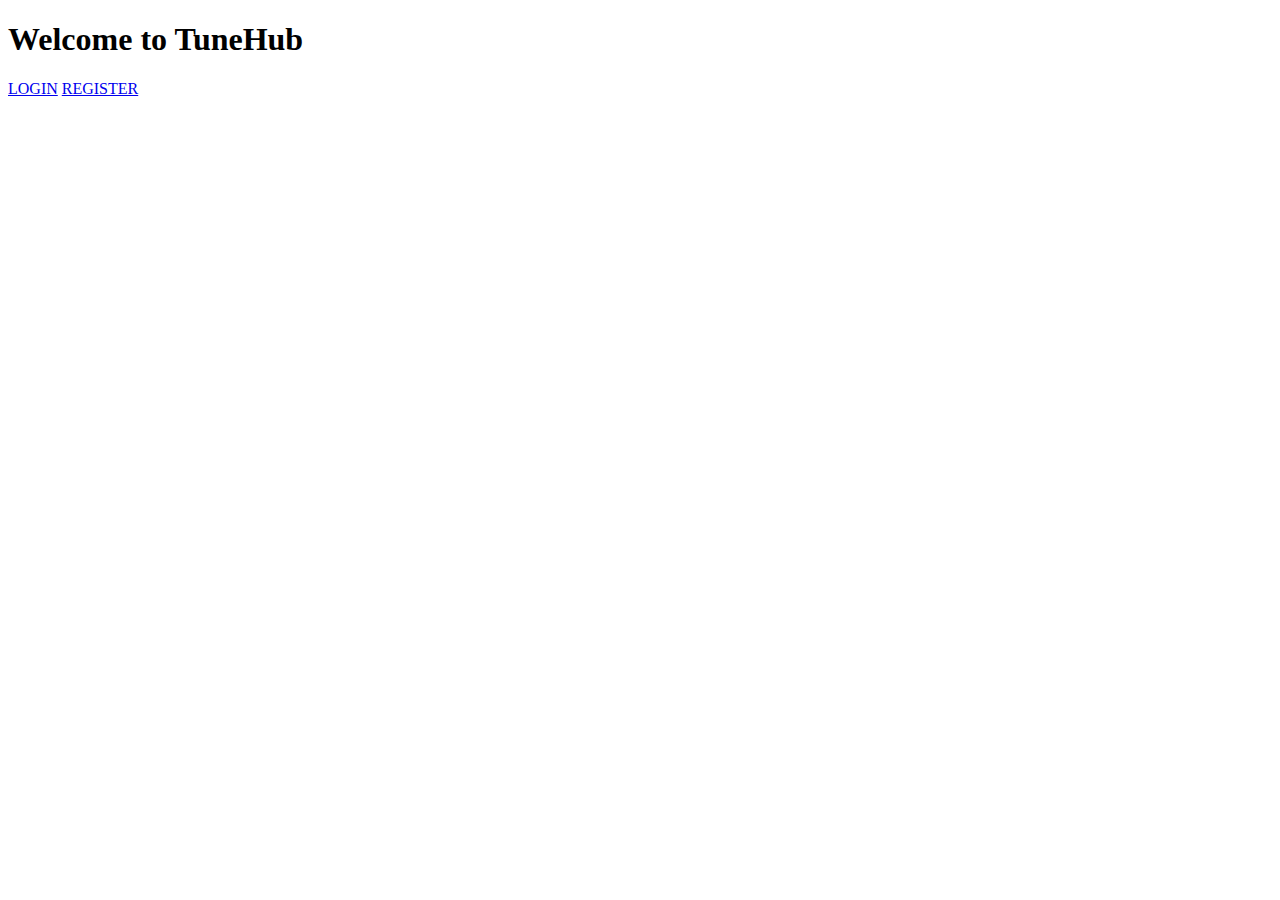
<file: src/main/resources/templates/index.html>
<!DOCTYPE html>
<html>
<head>
    <title>INDEX PAGE</title>
    <link rel="stylesheet" type="text/css" th:href="@{/index.css}">
</head>
<body>
    <div class="container">
        <h1 class="heading">Welcome to TuneHub</h1>
        <a href="login" class="button">LOGIN</a>
        <a href="registration" class="button">REGISTER</a>
    </div>
</body>
</html>
</file>
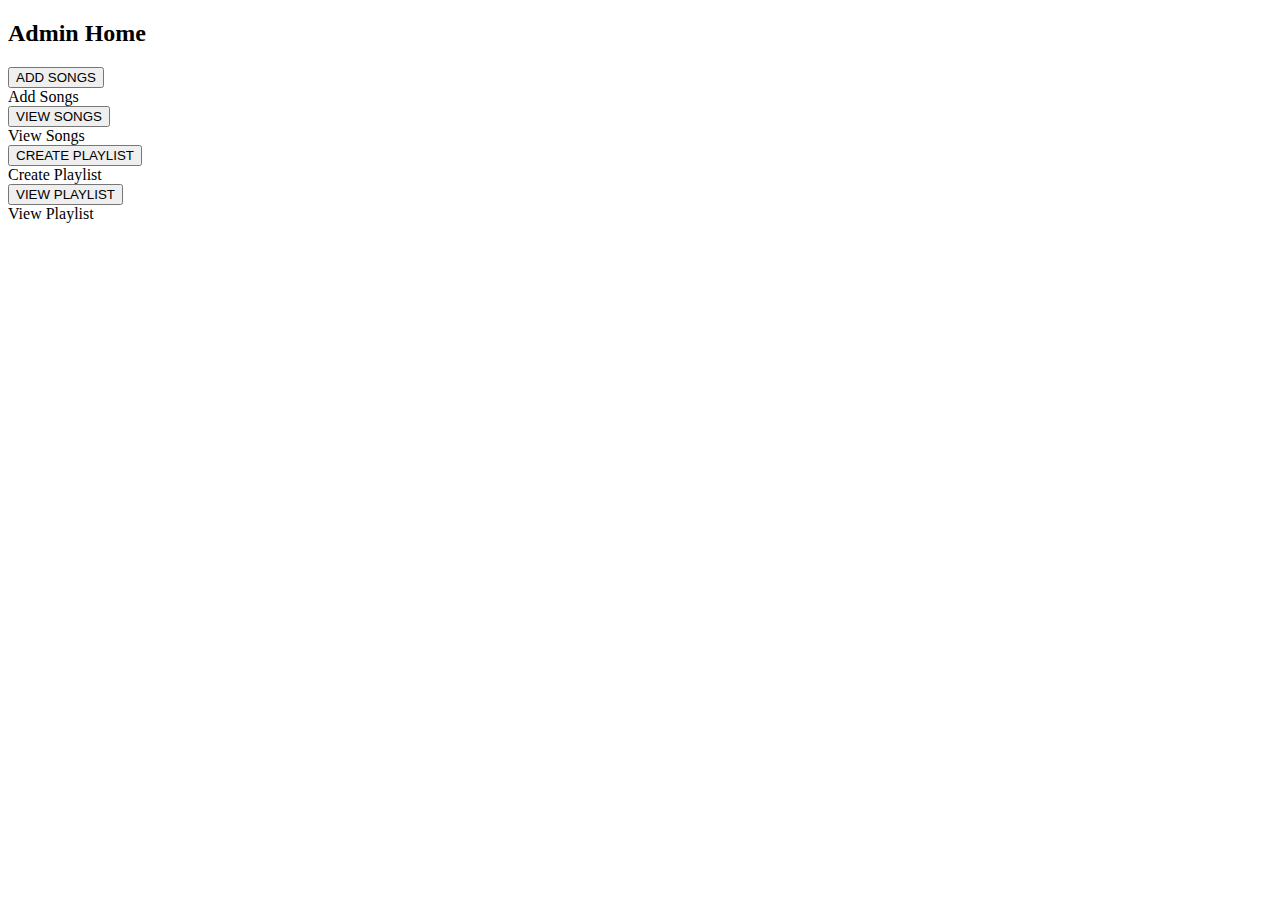
<file: src/main/resources/templates/adminhome.html>
<!DOCTYPE html>
<html>
<head>
<meta charset="UTF-8">
<title>ADMIN HOME</title>
<link rel="stylesheet" type="text/css" th:href="@{/adminhome.css}">
</head>
<body>
	
	 <h2>Admin Home</h2>
    <div class="container">
        <form action="newsong" class="form">
            <button type="submit" class="button">ADD SONGS</button><br/>
            <label>Add Songs</label>
        </form>
        <form action="viewsongs" class="form">
            
            <button type="submit" class="button">VIEW SONGS</button><br/>
            <label>View Songs</label>
        </form>

        <form action="createplaylists" class="form">
            <button type="submit" class="button">CREATE PLAYLIST</button><br/>
            <label>Create Playlist</label>
        </form>

        <form action="viewplaylists" class="form">
            
            <button type="submit" class="button">VIEW PLAYLIST</button><br/>
            <label>View Playlist</label>
        </form>
    </div>
</body>
</html>
</file>
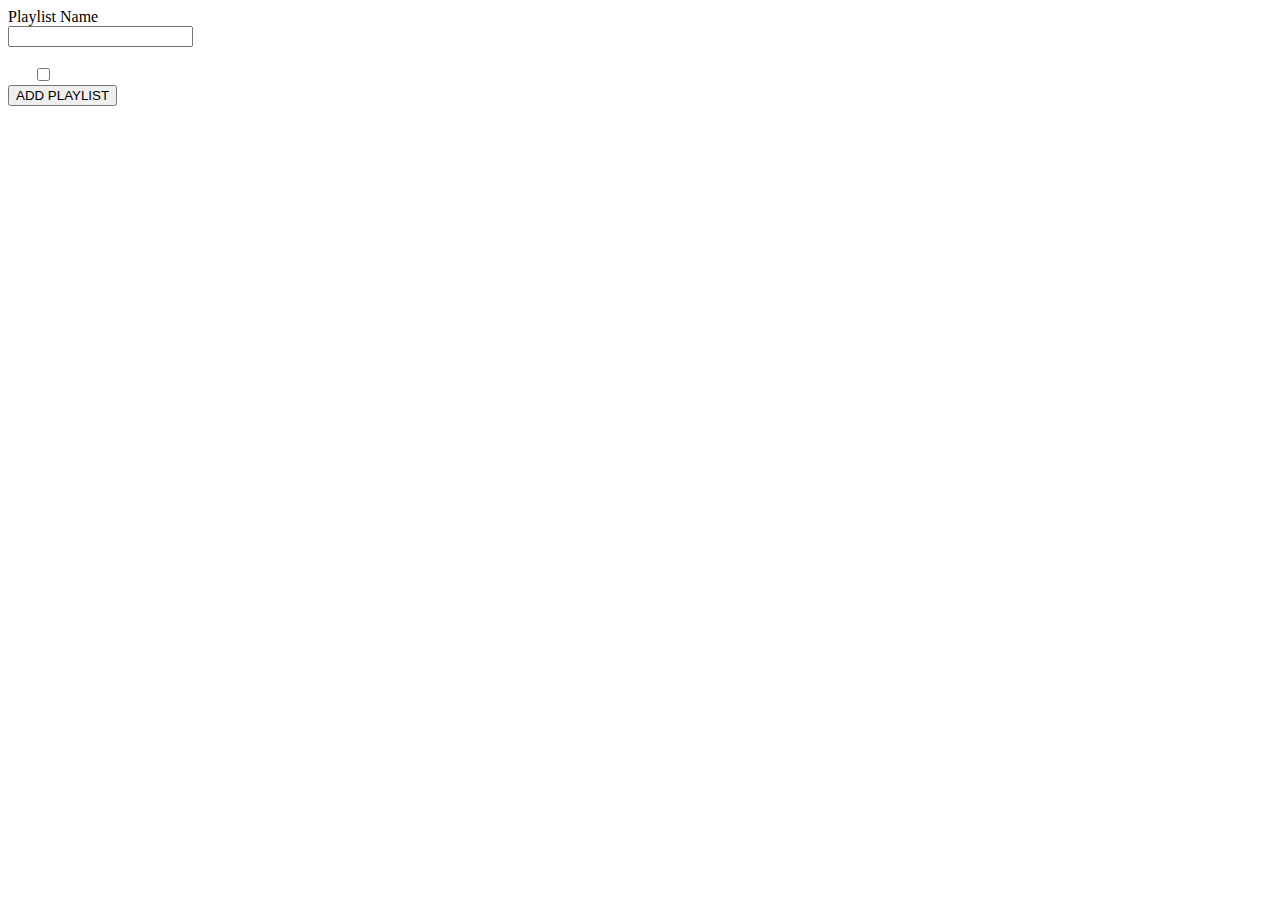
<file: src/main/resources/templates/createplaylists.html>
<!DOCTYPE html>
<html>
<head>

<title>Insert title here</title>
<link rel="stylesheet" type="text/css" th:href="@{/createplaylists.css}">
</head>
<body>
	<form action="addplaylist" method="post">
	<div class="centered">
        <label class="large-label">Playlist Name</label>
        <br/>
        <input type="text" name="name" class="styled-input">
    </div>
	<br>
	
	<div th:each="song:${songs}" style="margin-left:2%;">
		
		<input type="checkbox" th:name="songs" th:value="${song.id}">
		<label th:text="${song.name}"> </label>
		
	</div>
	
	<input type="submit" value="ADD PLAYLIST" class="submit">
	
	</form>
	
</body>
</html>
</file>
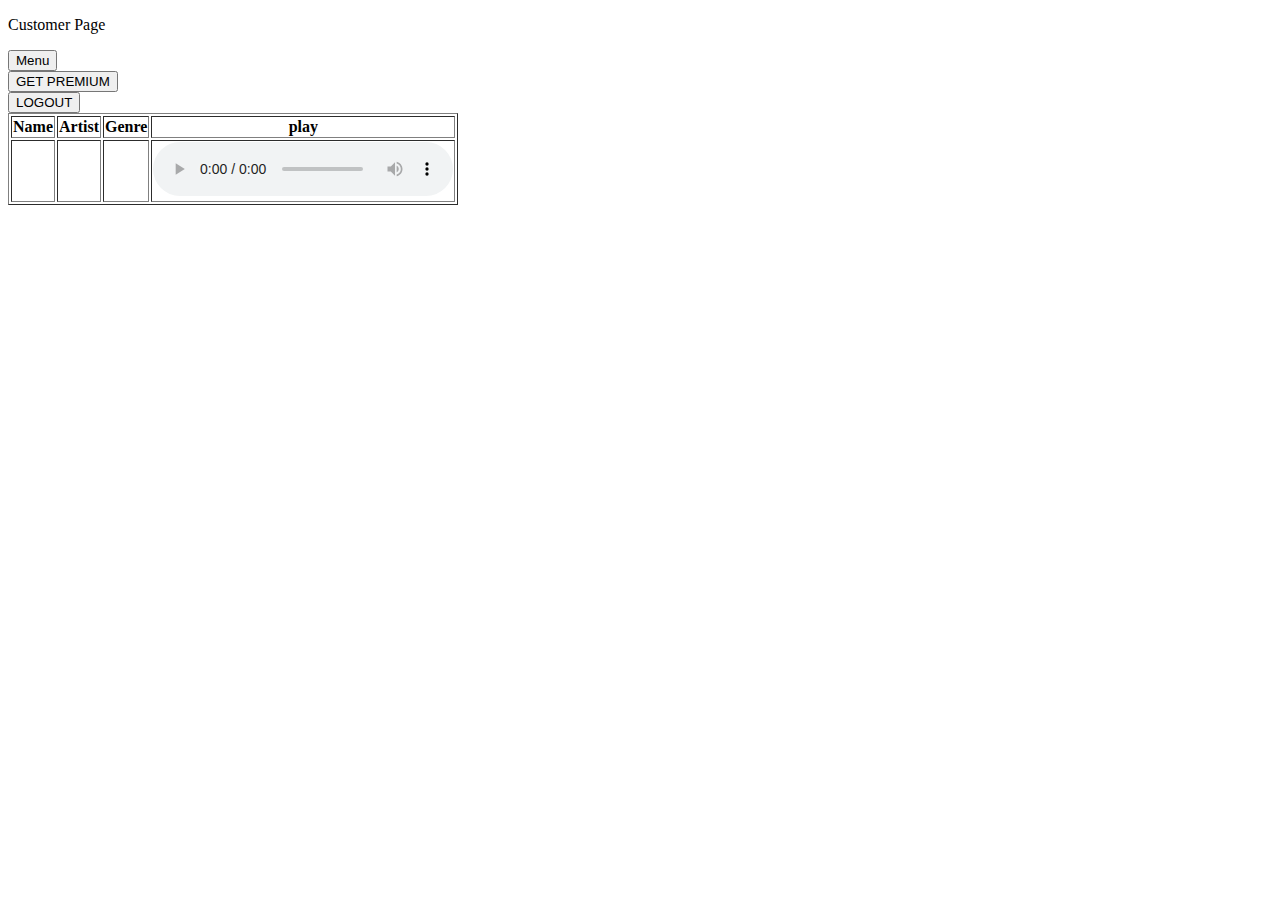
<file: src/main/resources/templates/customerhome.html>
<!-- <!DOCTYPE html>
<html>
<head>
<meta charset="UTF-8">
<title>Customer Page</title>
<link rel="stylesheet" type="text/css" th:href="@{/customerhome.css}">

</head>
<body>
	<p> Customer Page</p>
	
	<form action="playsongs" >
	<input type="submit" value="PLAY SONGS">
	</form>
	
 
 <div th:unless="${ispremium}" class="non-premium">
 <form action="pay" >
	<input type="submit" value="GET PERMIUM">
	</form>
	<br><br>
	
	<form action="logout" >
	<input type="submit" value="LOGOUT">
	</form> 
 </div>
 
 <div th:if="${ispremium}" class="premium">
 <table border="1">
		<thead>
			<tr>
				<th>Name</th>
				<th>Artist</th>
				<th>Genre</th>
				<th>play</th>
			</tr>
		</thead>
		<tbody>
			<tr th:each="song:${Songs}">
				<td th:text="${song.name}"></td>
				<td th:text="${song.artist}">
				<td th:text="${song.genre}"></td>
				
				<td>
				<audio controls>
				<source th:src="${song.link}">
				</audio>
				</td>
			</tr>
			
		
		</tbody>
	
	</table>
 </div>	
</body>
</html> -->


<!DOCTYPE html>
<html>
<head>
    <meta charset="UTF-8">
    <title>Customer Page</title>
    <link rel="stylesheet" type="text/css" th:href="@{/customerhome.css}">
    <style>

    </style>

</head>

<body>
    <p> Customer Page</p>
    <div class="dropdown">
        <button class="dropbtn">Menu</button>
        <div class="dropdown-content" th:unless="${ispremium}">
            <form action="pay">
                <input type="submit" value="GET PREMIUM">
            </form>
            <form action="logout">
                <input type="submit" value="LOGOUT">
            </form>
        </div>
    </div>
    <div th:if="${ispremium}" class="premium">
        <table border="1">
            <thead>
                <tr>
                    <th>Name</th>
                    <th>Artist</th>
                    <th>Genre</th>
                    <th>play</th>
                </tr>
            </thead>
            <tbody>
            
                <tr th:each="song:${Songs}">
                    <td class="con" th:text="${song.name}"></td>
                    <td class="con" th:text="${song.artist}">
                    <td class="con" th:text="${song.genre}"></td> 

                    <td>
                        <audio controls>
                            <source th:src="${song.link}">
                        </audio>
                    </td>
                </tr>
            </tbody>
        </table>
    </div>
</body>
</html>
</file>
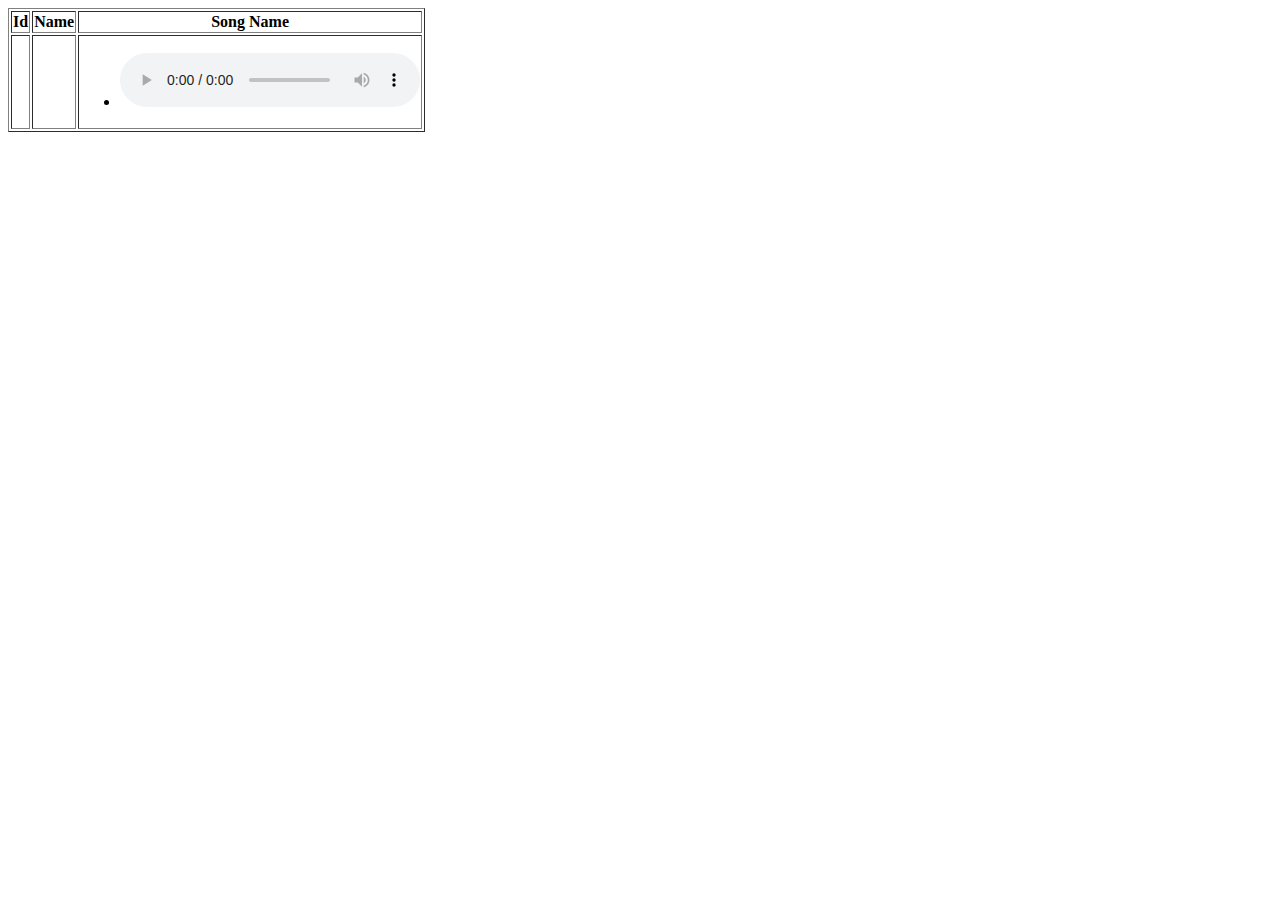
<file: src/main/resources/templates/displayplaylist.html>
<!DOCTYPE html>
<html>
<head>

	<title>Insert title here</title>
	<link rel="stylesheet" type="text/css" th:href="@{/displayplaylist.css}">
</head>
<body>
	<table border="1">
		<thead>
			<tr>
				<th>Id</th>
				<th>Name</th>
				<th>Song Name</th>
				
			</tr>
		</thead>
		<tbody>
			
			<tr th:each="all:${allplaylist}">
				<td th:text="${all.id}"></td>
				<td th:text="${all.name}"></td>
				
				<td>
					<ul>
						<li th:each="song:${all.songs}">
							<span  th:text="${song.name}"> </span>
							
							<audio controls> 
								<source th:src="${song.link}">
							
							</audio>
						</li>
					
					</ul>
				</td>
			</tr>
		
		</tbody>
	
	</table>
</body>
</html>
</file>
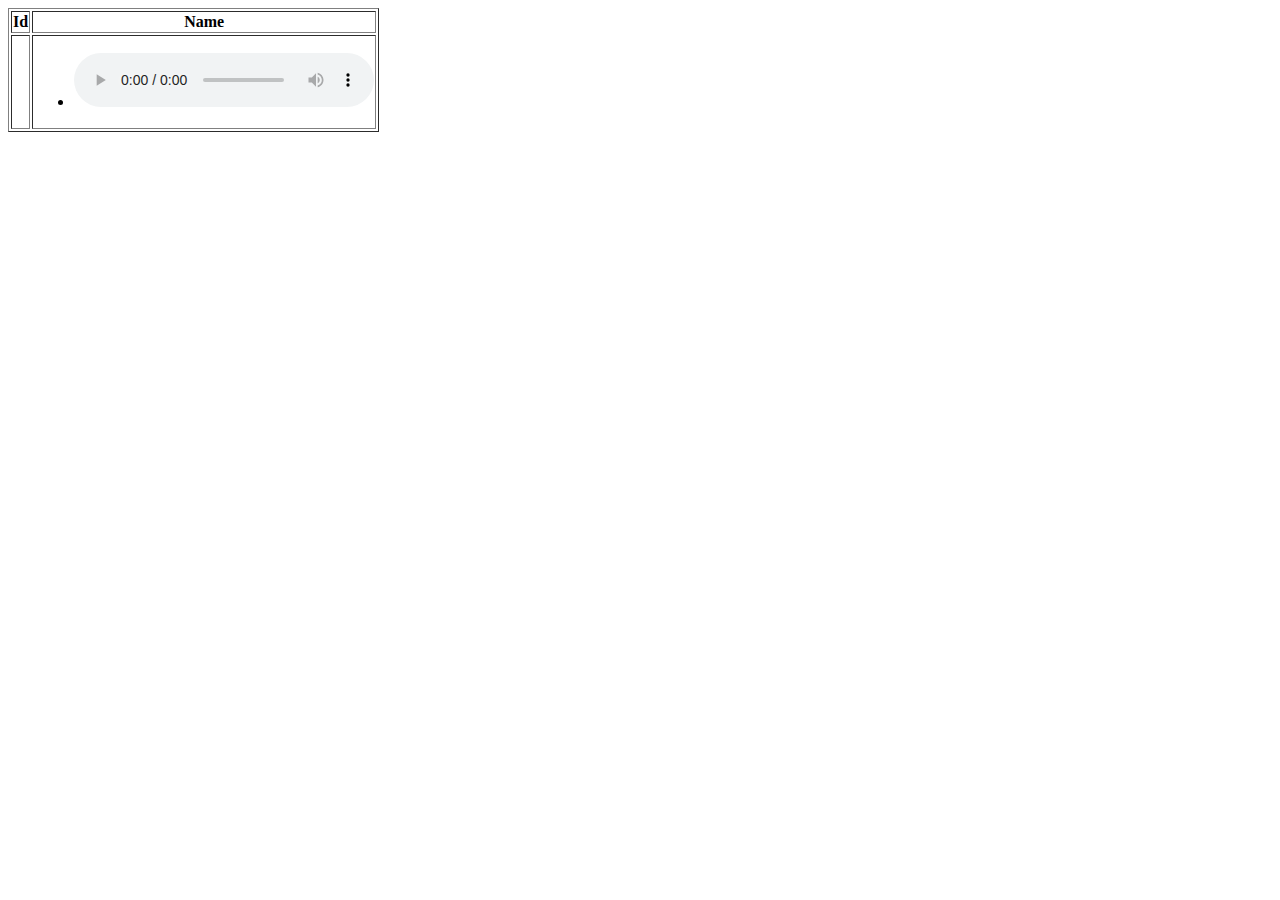
<file: src/main/resources/templates/displaysongs.html>
<!DOCTYPE html>
<html>
<head>
<meta charset="UTF-8">
<title>PlayLists</title>
</head>
<body>
	<table border=1>
	 	<thead>
	 		<tr>
	 			<th>Id</th>
	 			<th>Name</th>
	 		</tr>
	 	</thead>
	 	<tbody>
	 		<tr th:each="p:${allplaylist}">
	 			<td th:text="${p.id}"></td>
	 			<td>
	 				
	 				<ul>
	 					<li th:each="song:${p.songs}">
	 						<span th:text="${song.name}"></span>
	 						
	 						<audio controls>
	 							<source th:src="${song.link}">
	 						</audio>
	 					</li>
	 				</ul>
	 			</td>
	 		</tr>
	 	</tbody>
	 </table>
</body>
</html>
</file>
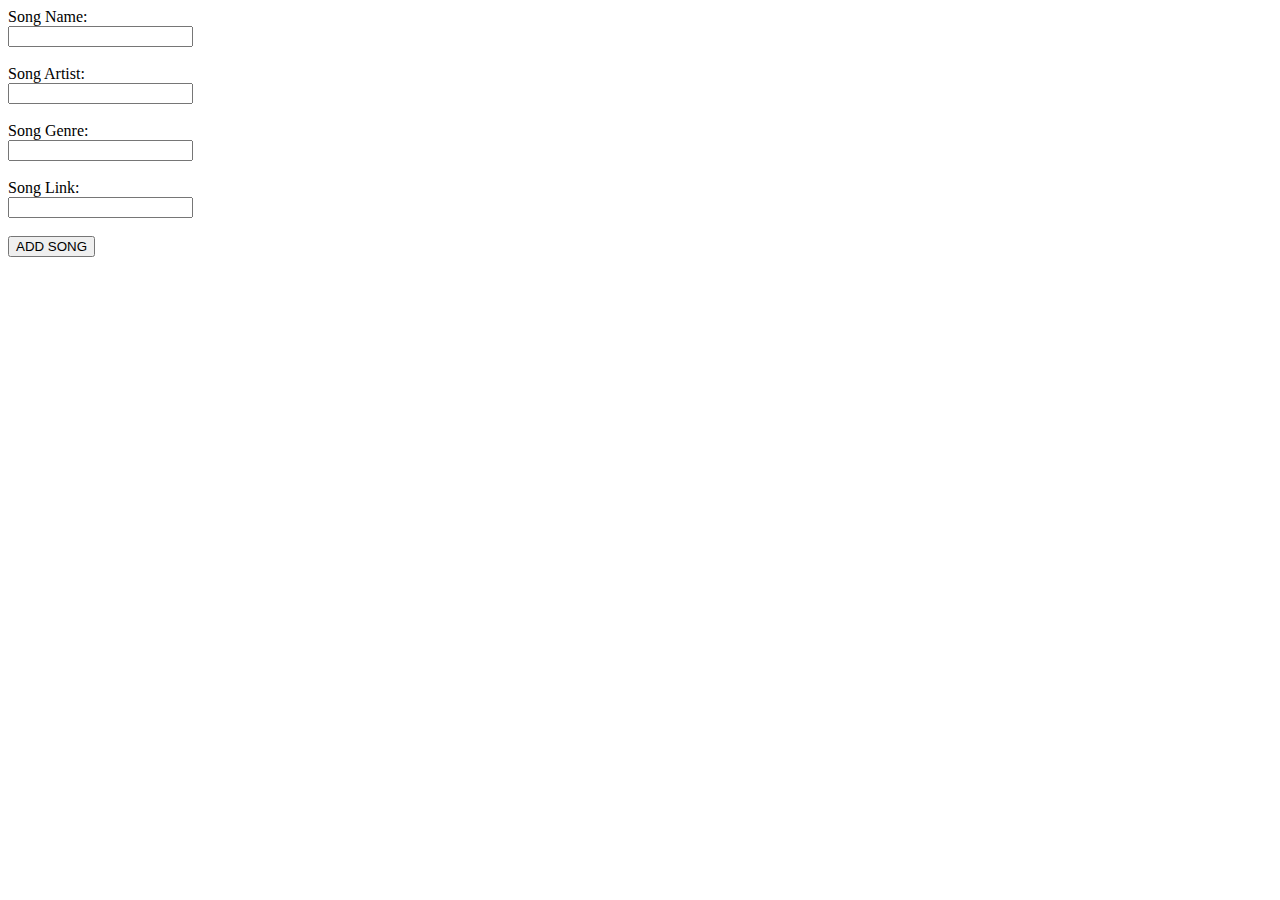
<file: src/main/resources/templates/newsong.html>
<!DOCTYPE html>
<html>
<head>
<title>ADD Song</title>
<link rel="stylesheet" type="text/css" th:href="@{/newsong.css}">
</head>
<body>
	<form action="addsong" method="post">
		<label>Song Name:</label><br>
		<input type="text" name="name">
		<br><br>
		
		<label>Song Artist:</label><br>
		<input type="text" name="artist">
		<br><br>
		
		<label>Song Genre:</label><br>
		<input type="text" name="genre">
		<br><br>
		
		<label>Song Link:</label><br>
		<input type="text" name="link">
		<br><br>
	
		<input type="submit" value="ADD SONG">
	
	</form>
</body>
</html>
</file>
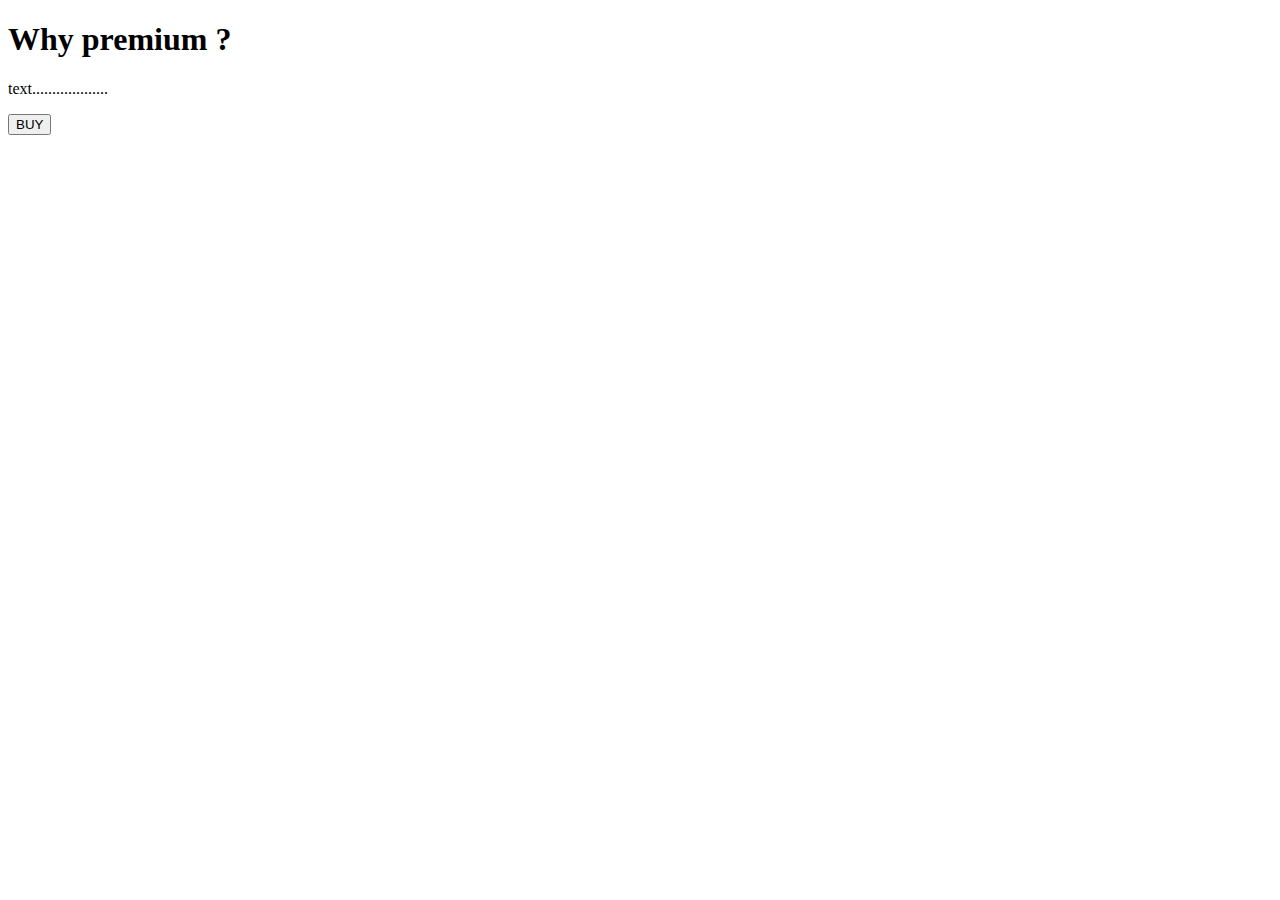
<file: src/main/resources/templates/pay.html>
<!DOCTYPE html>
<html xmlns:th="https://www.thymeleaf.org">
<head>
<meta charset="ISO-8859-1">

<title>View Course</title>
<script src="https://checkout.razorpay.com/v1/checkout.js"></script>
<script src="https://code.jquery.com/jquery-3.5.1.min.js"></script>

</head>
<body>
	<div>

		<h1>Why premium ?</h1>
		<p>text...................</p>

		<form id="payment-form">
			<button type="submit" class="buy-button">BUY</button>
		</form>

	</div>

	<script>
$(document).ready(function() {
    $(".buy-button").click(function(e) {
        e.preventDefault();
        var form = $(this).closest('form');
        
        
        createOrder();
    });
});

function createOrder() {
	
    $.post("/createOrder")
        .done(function(order) {
            order = JSON.parse(order);
            var options = {
                "key": "rzp_test_VL6nkBeo2O6UoB",
                "amount": order.amount_due.toString(),
                "currency": "INR",
                "name": "Tune Hub",
                "description": "Test Transaction",
                "order_id": order.id,
                "handler": function (response) {
                    verifyPayment(response.razorpay_order_id, response.razorpay_payment_id, response.razorpay_signature);
                },
                "prefill": {
                    "name": "Your Name",
                    "email": "test@example.com",
                    "contact": "9999999999"
                },
                "notes": {
                    "address": "Your Address"
                },
                "theme": {
                    "color": "#F37254"
                }
            };
            var rzp1 = new Razorpay(options);
            rzp1.open();
        })
        .fail(function(error) {
            console.error("Error:", error);
        });
}

function verifyPayment(orderId, paymentId, signature) {
     $.post("/verify", { orderId: orderId, paymentId: paymentId, signature: signature })
         .done(function(isValid) {
             if (isValid) {
            	 alert("Payment successful");
             	window.location.href = 'payment-success';
             } else {
                alert("Payment failed");
             	window.location.href = 'payment-success';
             }
         })
         .fail(function(error) {
             console.error("Error:", error);
         });
}
</script>
</body>
</html>
</file>
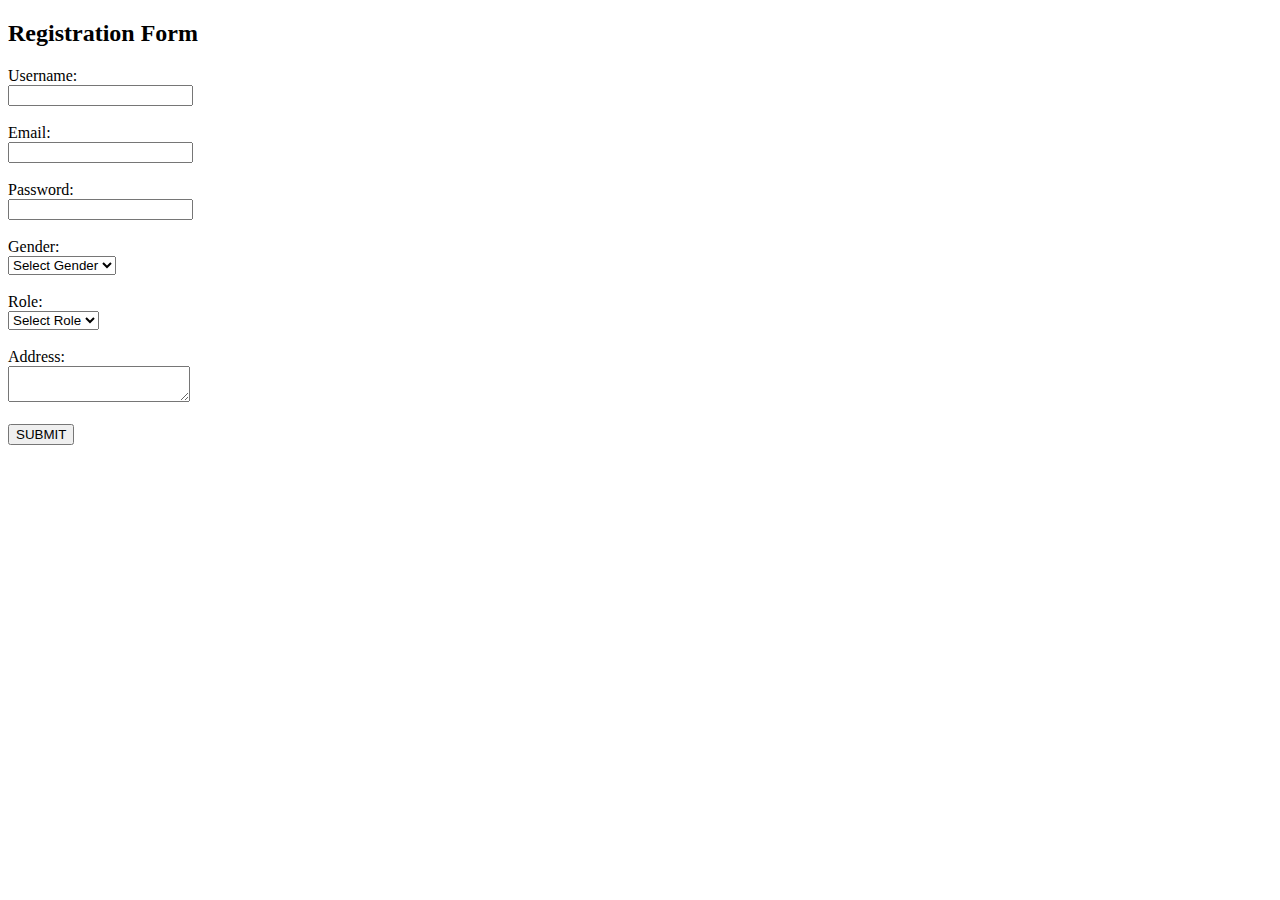
<file: src/main/resources/templates/registration.html>
<!DOCTYPE html>
<html>
<head>
<meta charset="UTF-8">
<title>REGISTER</title>
<link rel="stylesheet" type="text/css" th:href="@{/registration.css}">
</head>
<body>
    
    <h2>Registration Form</h2>
    <form action="register" method="post">
        
        <label>Username: </label><br>
        <input type="text" name="username">
        <br><br>

        <label>Email:</label><br>
        <input type="email" name="email">
        <br><br>

        <label>Password:</label><br>
        <input type="password" name="password">
        <br><br>

        <label>Gender:</label><br>
        <select name="gender">
        	<option value="" selected disabled>Select Gender</option>
            <option value="male">Male</option>
            <option value="female">Female</option>
            <option value="other">Other</option>
        </select>
        <br><br>

        <label>Role:</label><br>
        <select name="role">
        <option value="" selected disabled>Select Role</option>
            <option value="admin">Admin</option>
            <option value="user">Customer</option>
        </select>
        <br><br>

        <label>Address:</label><br>
        <textarea name="address"></textarea>
        <br><br>

        <input type="submit" value="SUBMIT">
   
    </form>
    
</body>
</html>
</file>
